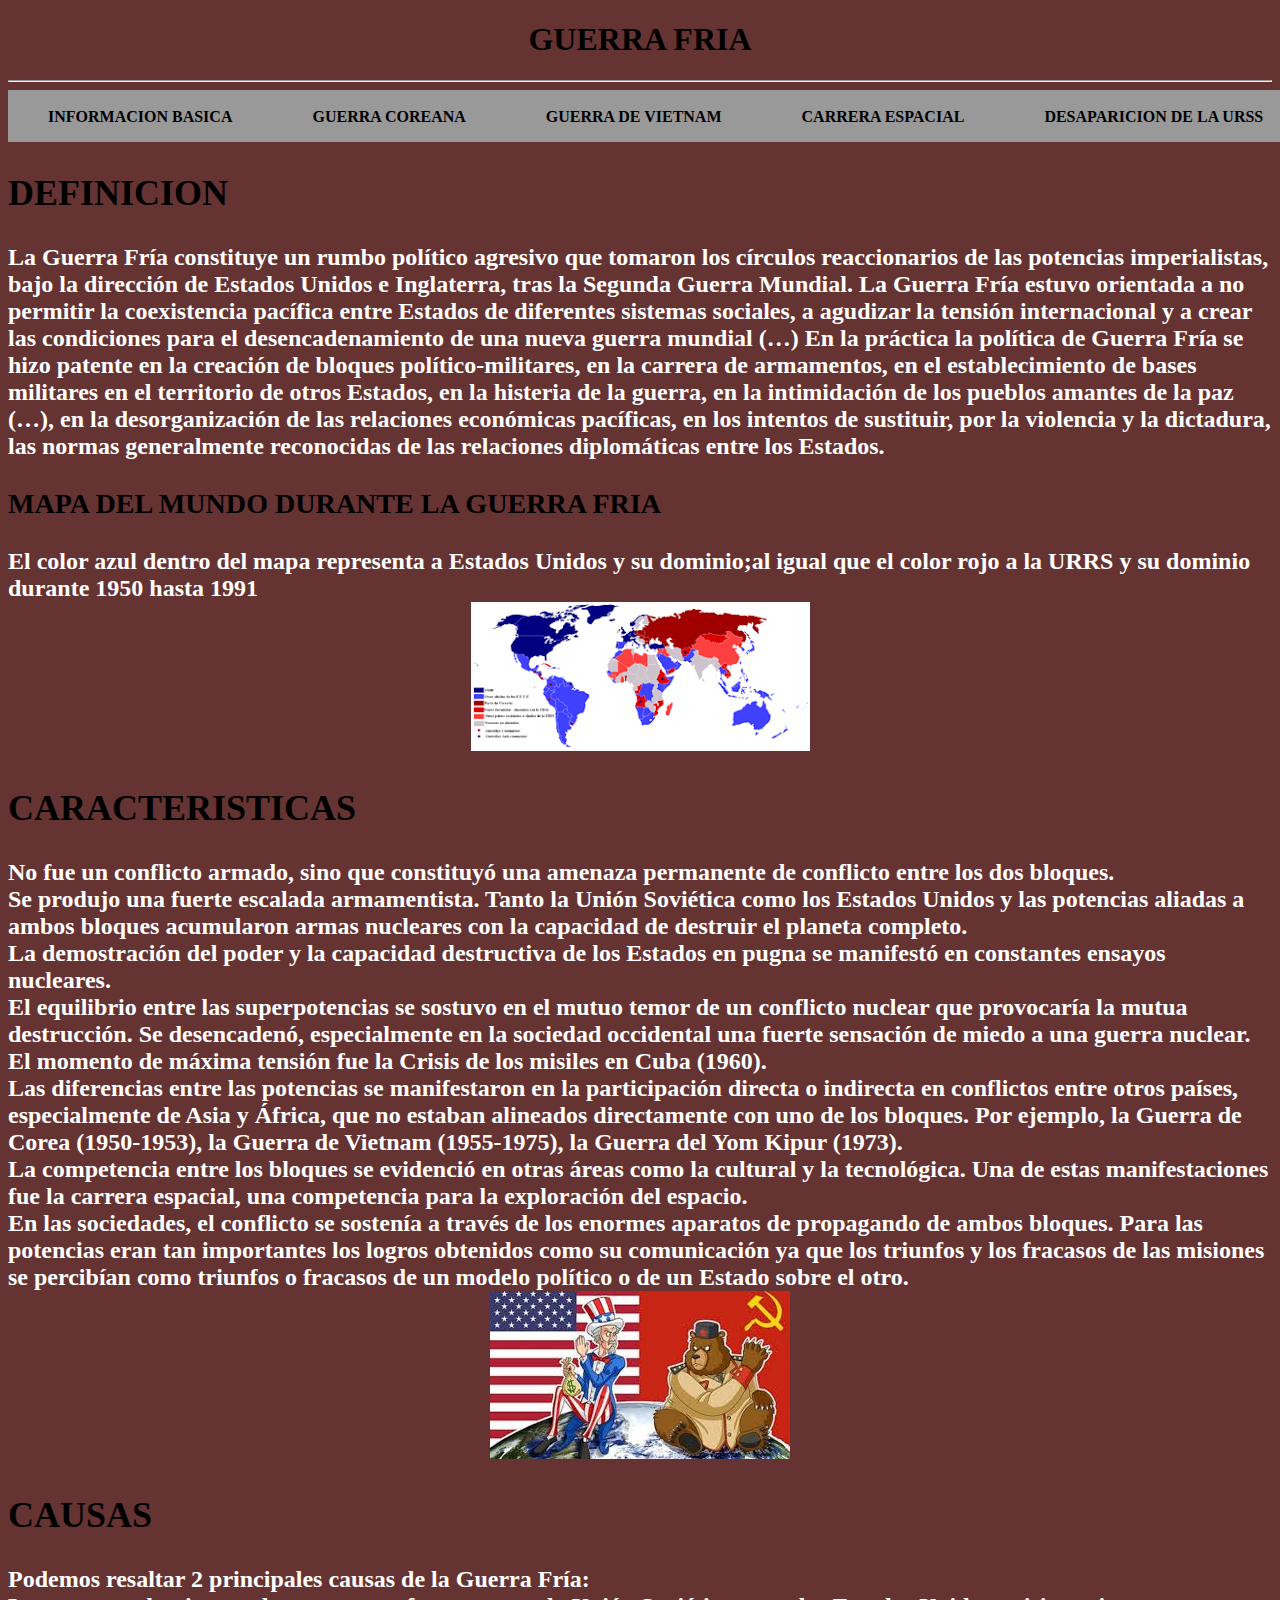
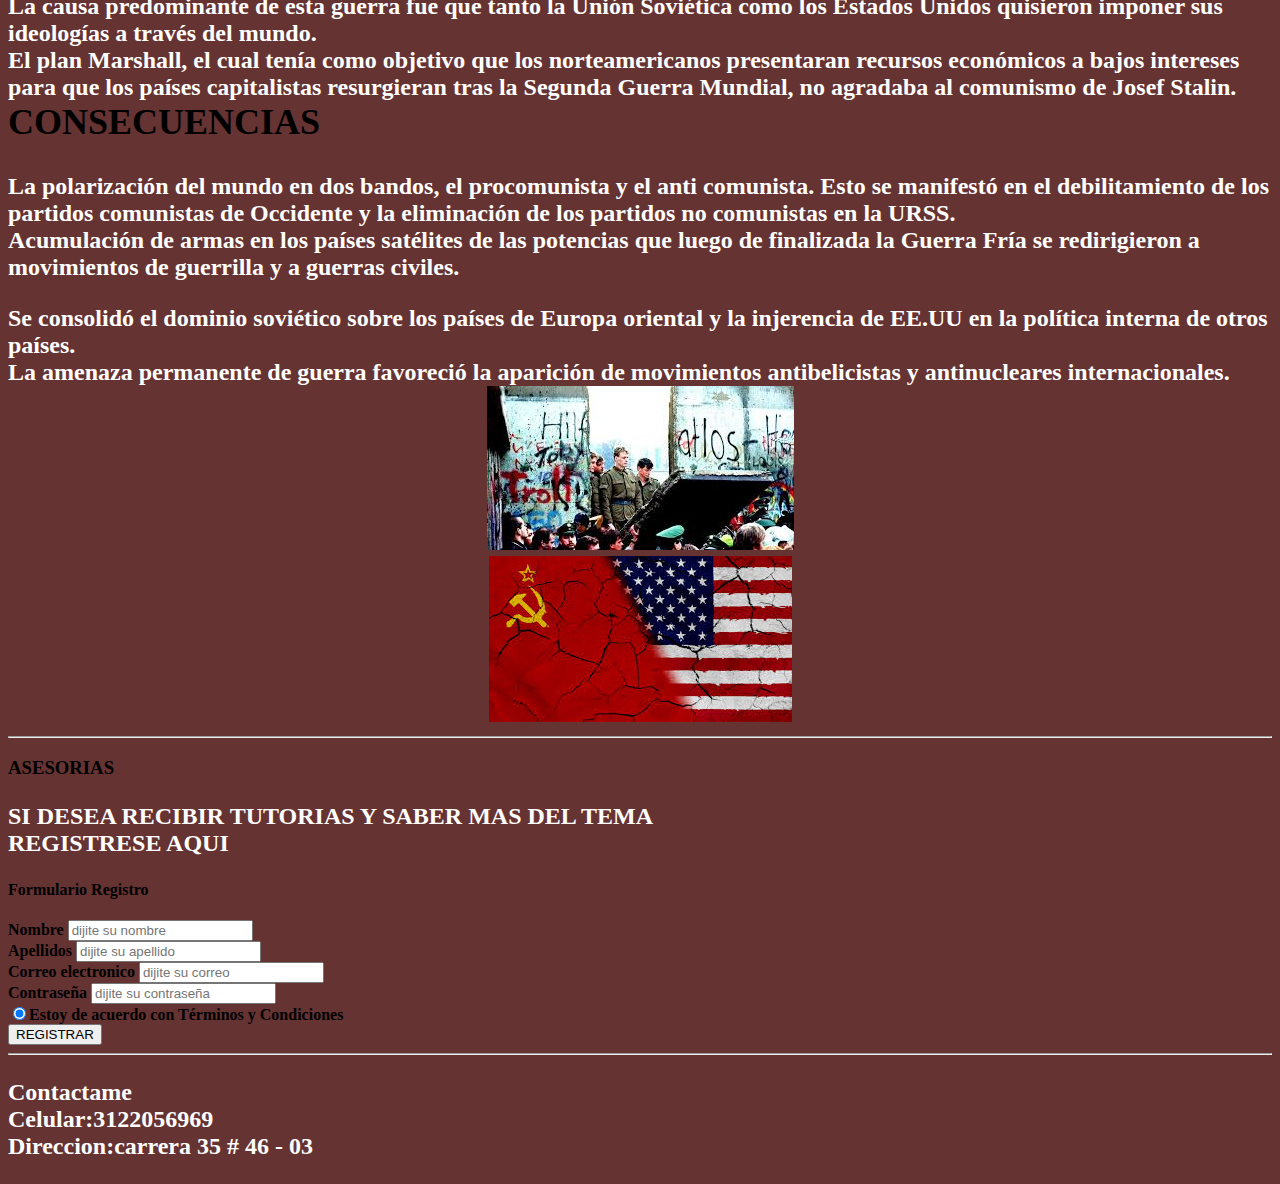
<file: index.html>
<!DOCTYPE html>
<head>
<meta charset="utf-8" />
<title>Guerra fria</title>
<link rel="stylesheet" type="text/css" href="css/estilo.css">
</head>
<center> <h1> GUERRA FRIA </h1> </center>
<hr></hr>
<ul>
<li><B><a href="index.html">INFORMACION BASICA</a></B></li>

<li><B><a href="html/Guerracoreana.html">GUERRA COREANA</a><B></li>

<li><B><a href="html/Guerravietnamita.html">GUERRA DE VIETNAM</li></B></a>

<li><B><a href="html/Carreraespacial.html">CARRERA ESPACIAL</a></B></li>

<li><B><a href="html/Disolucion de la urss.html">DESAPARICION DE LA URSS</a></B></li>
<br>
</ul>
<nav>
<section>
<div class="p1">
<h2>DEFINICION</h2>
La Guerra Fría constituye un rumbo político agresivo que tomaron los círculos reaccionarios de las potencias imperialistas, bajo la dirección de Estados Unidos e Inglaterra, tras la Segunda Guerra Mundial. La Guerra Fría estuvo orientada a no permitir la coexistencia pacífica entre Estados de diferentes sistemas sociales, a agudizar la tensión internacional y a crear las condiciones para el desencadenamiento de una nueva guerra mundial (…) En la práctica la política de Guerra Fría se hizo patente en la creación de bloques político-militares, en la carrera de armamentos, en el establecimiento de bases militares en el territorio de otros Estados, en la histeria de la guerra, en la intimidación de los pueblos amantes de la paz (…), en la desorganización de las relaciones económicas pacíficas, en los intentos de sustituir, por la violencia y la dictadura, las normas generalmente reconocidas de las relaciones diplomáticas entre los Estados.<br>
<h3>MAPA DEL MUNDO DURANTE LA GUERRA FRIA</h3>
<b>El color azul dentro del mapa representa a Estados Unidos y su dominio;al igual que el color rojo a la URRS y su dominio durante 1950 hasta 1991</b>
<center><img src="img/bueno.png"></center>
</div>

<div class="p3">
<h2>CARACTERISTICAS</h2>
<li>No fue un conflicto armado, sino que constituyó una amenaza permanente de conflicto entre los dos bloques.</li>
<li>Se produjo una fuerte escalada armamentista. Tanto la Unión Soviética como los Estados Unidos y las potencias aliadas a ambos bloques acumularon armas nucleares con la capacidad de destruir el planeta completo.</li>
<li>La demostración del poder y la capacidad destructiva de los Estados en pugna se manifestó en constantes ensayos nucleares.</li>
<li>El equilibrio entre las superpotencias se sostuvo en el mutuo temor de un conflicto nuclear que provocaría la mutua destrucción. Se desencadenó, especialmente en la sociedad occidental una fuerte sensación de miedo a una guerra nuclear. El momento de máxima tensión fue la Crisis de los misiles en Cuba (1960).</li>
<li>Las diferencias entre las potencias se manifestaron en la participación directa o indirecta en conflictos entre otros países, especialmente de Asia y África, que no estaban alineados directamente con uno de los bloques. Por ejemplo, la Guerra de Corea (1950-1953), la Guerra de Vietnam (1955-1975), la Guerra del Yom Kipur (1973).</li>
<li>La competencia entre los bloques se evidenció en otras áreas como la cultural y la tecnológica. Una de estas manifestaciones fue la carrera espacial, una competencia para la exploración del espacio.</li>
<li>En las sociedades, el conflicto se sostenía a través de los enormes aparatos de propagando de ambos bloques. Para las potencias eran tan importantes los logros obtenidos como su comunicación ya que los triunfos y los fracasos de las misiones se percibían como triunfos o fracasos de un modelo político o de un Estado sobre el otro.</li>
<center><img src="img/russia.jpg"></center>
</div>

<div class="p2">
<h2>CAUSAS</h2>
Podemos resaltar 2 principales causas de la Guerra Fría:
<li>La causa predominante de esta guerra fue que tanto la Unión Soviética como los Estados Unidos quisieron imponer sus ideologías a través del mundo.</li>
<li>El plan Marshall, el cual tenía como objetivo que los norteamericanos presentaran recursos económicos a bajos intereses para que los países capitalistas resurgieran tras la Segunda Guerra Mundial, no agradaba al comunismo de Josef Stalin.</li>

</div>

<div class="p4">
<h2>CONSECUENCIAS</h2>

<li>La polarización del mundo en dos bandos, el procomunista y el anti comunista. Esto se manifestó en el debilitamiento de los partidos comunistas de Occidente y la eliminación de los partidos no comunistas en la URSS.</li>
<li>Acumulación de armas en los países satélites de las potencias que luego de finalizada la Guerra Fría se redirigieron a movimientos de guerrilla y a guerras civiles.</p></li>
<li>Se consolidó el dominio soviético sobre los países de Europa oriental y la injerencia de EE.UU en la política interna de otros países.</li>
<li>La amenaza permanente de guerra favoreció la aparición de movimientos antibelicistas y antinucleares internacionales.</li>
<center><img src="img/muro.jpg"><br><img src="img/guerra.jpg"></center>

</div>

</section>
<footer>
<hr></hr>
<h3>ASESORIAS</h3>
<P>SI DESEA RECIBIR TUTORIAS Y SABER MAS DEL TEMA<BR>
REGISTRESE AQUI</P>
<section class="form-register">
<h4>Formulario Registro</h4>
<label>Nombre</label>
<input class="controls" type="text" name="NOMBRES" id="NOMBRES" placeholder="dijite su nombre"/><BR>
<label>Apellidos</label>
<input class="controls" type="text" name="APELLIDOS" id="APELLIDOS" placeholder="dijite su apellido" /><BR>
<label>Correo electronico</label>
<input class="controls" type="text" name="EMAIL" id="EMAIL" placeholder="dijite su correo" /><BR>
<label>Contraseña</label>
<input class="controls" type="text" name="PASSWORD" id="PASSWORD" placeholder="dijite su contraseña" /><BR>
<input type="radio" name="aceptar" checked>Estoy de acuerdo con Términos y Condiciones<br>
<input class="botons" type="submit" value="REGISTRAR" />
</section>
<footer>
<hr></hr>
<p>
Contactame<br>
Celular:3122056969<br>
Direccion:carrera 35 # 46 - 03<br>
</p>
</footer>
<body>
</body>
</html>
</file>
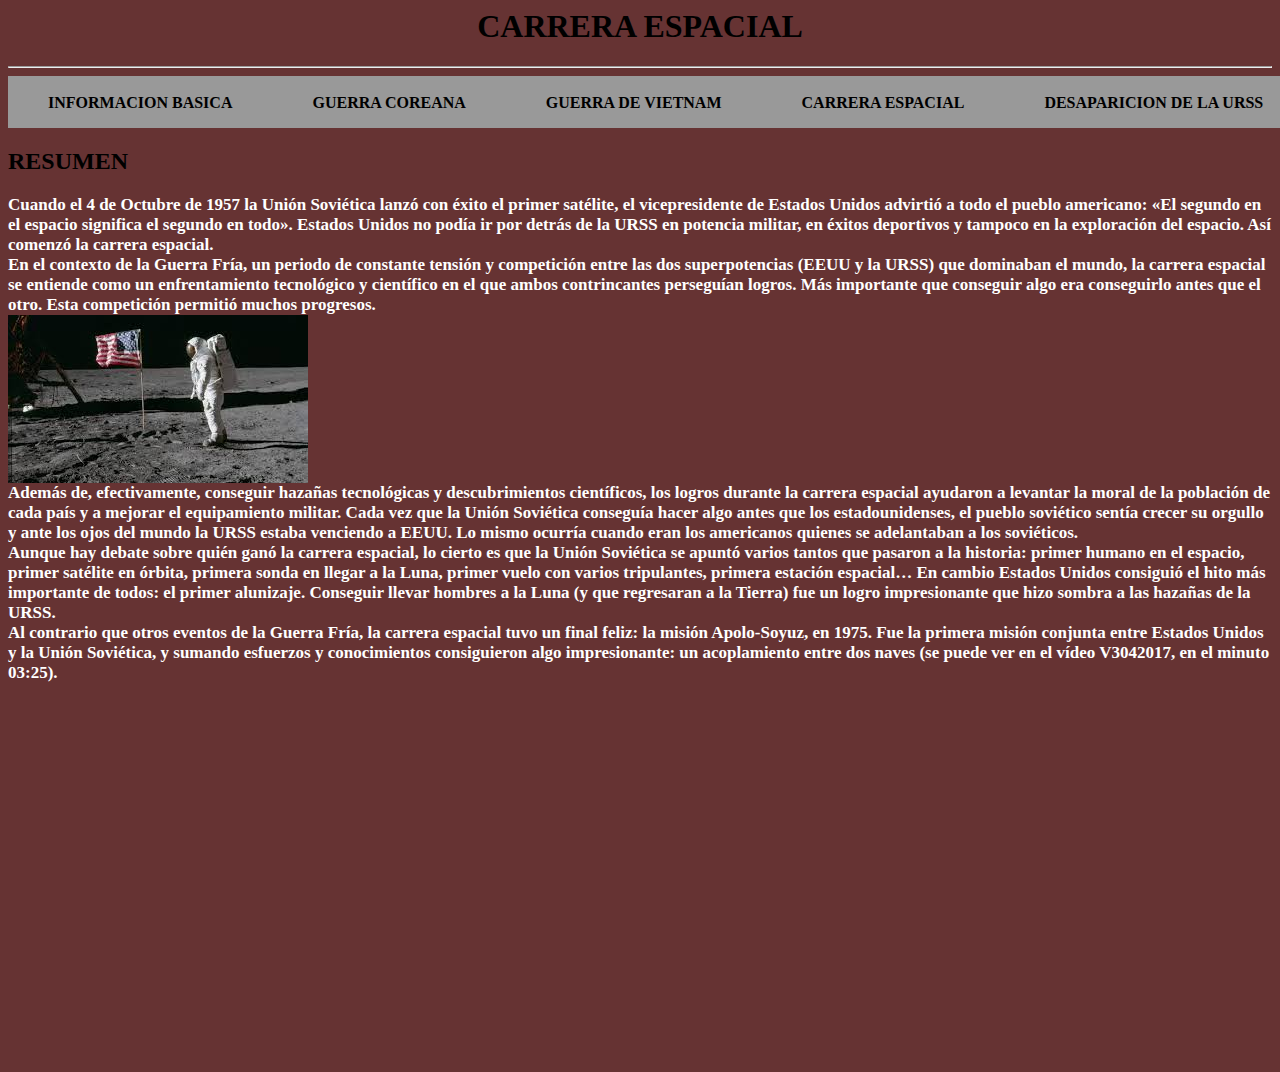
<file: html/Carreraespacial.html>
<!DOCTYPE html PUBLIC><head>
<meta charset="utf-8" />
<title>CARRERA ESPACIAL</title>
</head>
<center> <h1> CARRERA ESPACIAL</h1> </center>

<link rel="stylesheet" type="text/css" href="../css/estilo4.css">
<hr></hr>
<ul>
<li><b><a href="../index.html">INFORMACION BASICA</a></b></li>

<li><B><a href="Guerracoreana.html">GUERRA COREANA</a></B></li>

<li><b><a href="Guerravietnamita.html">GUERRA DE VIETNAM</li></b></a>

<li><b><a href="Carreraespacial.html">CARRERA ESPACIAL</a></b></li>

<li><b><a href="Disolucion de la urss.html">DESAPARICION DE LA URSS</a><b></li>
<br>
</ul>
<body>
<H2>RESUMEN</H2>
<P>
Cuando el 4 de Octubre de 1957 la Unión Soviética lanzó con éxito el primer satélite, el vicepresidente de Estados Unidos advirtió a todo el pueblo americano: «El segundo en el espacio significa el segundo en todo». Estados Unidos no podía ir por detrás de la URSS en potencia militar, en éxitos deportivos y tampoco en la exploración del espacio. Así comenzó la carrera espacial.<BR>
En el contexto de la Guerra Fría, un periodo de constante tensión y competición entre las dos superpotencias (EEUU y la URSS) que dominaban el mundo, la carrera espacial se entiende como un enfrentamiento tecnológico y científico en el que ambos contrincantes perseguían logros. Más importante que conseguir algo era conseguirlo antes que el otro. Esta competición permitió muchos progresos.<BR>
<img src="../img/carrera espacial.jpg"><br>
Además de, efectivamente, conseguir hazañas tecnológicas y descubrimientos científicos, los logros durante la carrera espacial ayudaron a levantar la moral de la población de cada país y a mejorar el equipamiento militar. Cada vez que la Unión Soviética conseguía hacer algo antes que los estadounidenses, el pueblo soviético sentía crecer su orgullo y ante los ojos del mundo la URSS estaba venciendo a EEUU. Lo mismo ocurría cuando eran los americanos quienes se adelantaban a los soviéticos.<BR>
Aunque hay debate sobre quién ganó la carrera espacial, lo cierto es que la Unión Soviética se apuntó varios tantos que pasaron a la historia: primer humano en el espacio, primer satélite en órbita, primera sonda en llegar a la Luna, primer vuelo con varios tripulantes, primera estación espacial… En cambio Estados Unidos consiguió el hito más importante de todos: el primer alunizaje. Conseguir llevar hombres a la Luna (y que regresaran a la Tierra) fue un logro impresionante que hizo sombra a las hazañas de la URSS.<BR>
Al contrario que otros eventos de la Guerra Fría, la carrera espacial tuvo un final feliz: la misión Apolo-Soyuz, en 1975. Fue la primera misión conjunta entre Estados Unidos y la Unión Soviética, y sumando esfuerzos y conocimientos consiguieron algo impresionante: un acoplamiento entre dos naves (se puede ver en el vídeo V3042017, en el minuto 03:25).<br>
<center><iframe width="600" height="355" src="https://www.youtube.com/embed/UK6SsSqttu8" frameborder="0" allow="accelerometer; autoplay; encrypted-media; gyroscope; picture-in-picture" allowfullscreen></iframe></center>


</P>
</body>
</html>
</file>
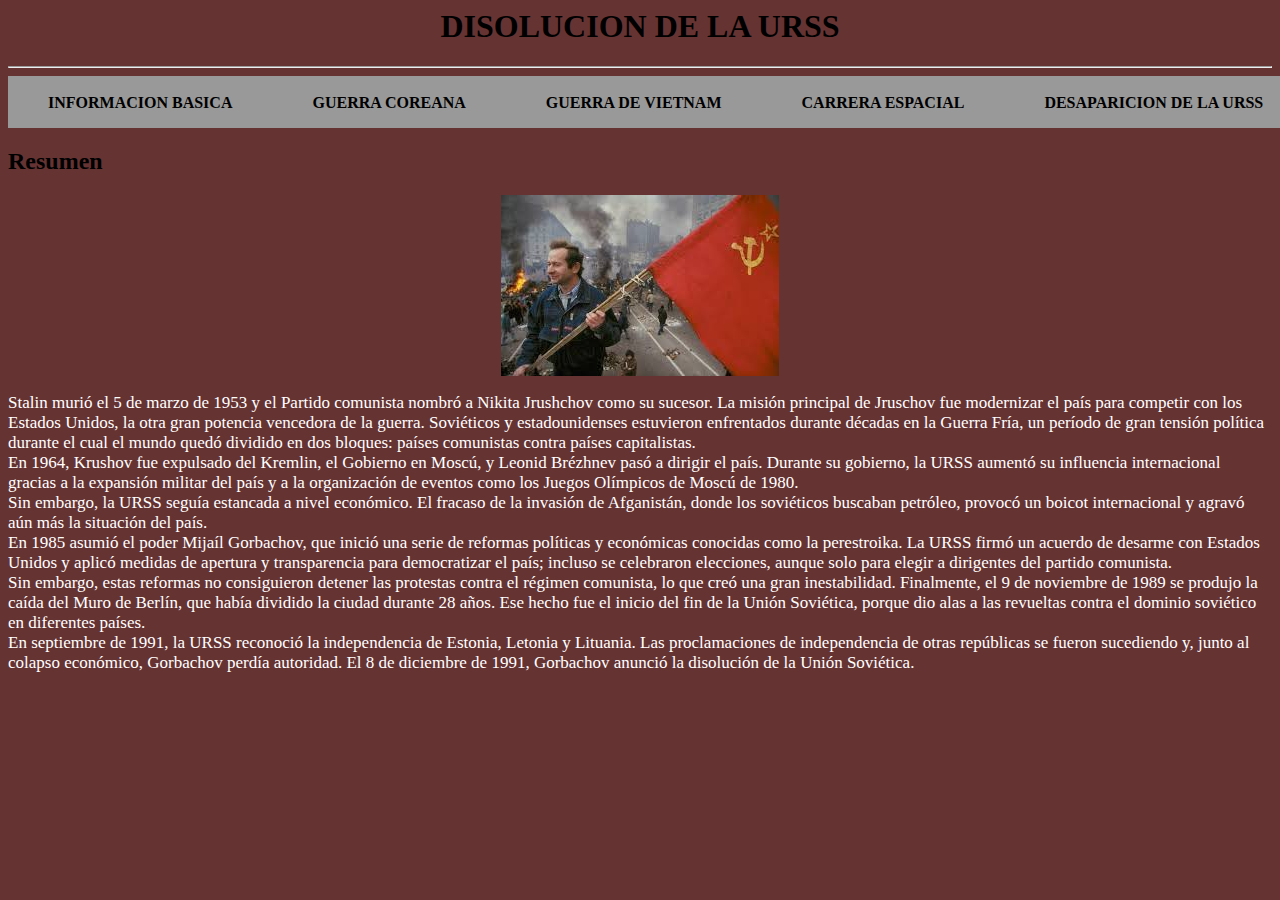
<file: html/Disolucion de la urss.html>
<!DOCTYPE html PUBLIC>
<head>
<meta charset="utf-8" />
<title>DISOLUCION DE LA URSS</title>
<link rel="stylesheet" type="text/css" href="../css/estilo5.css">
</head>
<center> <h1> DISOLUCION DE LA URSS </h1> </center>
<hr></hr>
<ul>
<li><b><a href="../index.html">INFORMACION BASICA</a></b></li>

<li><b><a href="Guerracoreana.html">GUERRA COREANA</a></b></li>

<li><b><a href="Guerravietnamita.html">GUERRA DE VIETNAM</li></b></a>

<li><b><a href="Carreraespacial.html">CARRERA ESPACIAL</a></b></li>

<li><b><a href="Disolucion de la urss.html">DESAPARICION DE LA URSS</a></b></li>
<br>
</ul>
<h2>Resumen</h2>
<center><img src="../img/bandera.jpg"></center>

<p>
Stalin murió el 5 de marzo de 1953 y el Partido comunista nombró a Nikita Jrushchov como su sucesor. La misión principal de Jruschov fue modernizar el país para competir con los Estados Unidos, la otra gran potencia vencedora de la guerra.
Soviéticos y estadounidenses estuvieron enfrentados durante décadas en la Guerra Fría, un período de gran tensión política durante el cual el mundo quedó dividido en dos bloques: países comunistas contra países capitalistas.<br>
En 1964, Krushov fue expulsado del Kremlin, el Gobierno en Moscú, y Leonid Brézhnev pasó a dirigir el país. Durante su gobierno, la URSS aumentó su influencia internacional gracias a la expansión militar del país y a la organización de eventos como los Juegos Olímpicos de Moscú de 1980.<br>
Sin embargo, la URSS seguía estancada a nivel económico. El fracaso de la invasión de Afganistán, donde los soviéticos buscaban petróleo, provocó un boicot internacional y agravó aún más la situación del país.<br>
En 1985 asumió el poder Mijaíl Gorbachov, que inició una serie de reformas políticas y económicas conocidas como la perestroika. La URSS firmó un acuerdo de desarme con Estados Unidos y aplicó medidas de apertura y transparencia para democratizar el país; incluso se celebraron elecciones, aunque solo para elegir a dirigentes del partido comunista.<br>
Sin embargo, estas reformas no consiguieron detener las protestas contra el régimen comunista, lo que creó una gran inestabilidad.
Finalmente, el 9 de noviembre de 1989 se produjo la caída del Muro de Berlín, que había dividido la ciudad durante 28 años. Ese hecho fue el inicio del fin de la Unión Soviética, porque dio alas a las revueltas contra el dominio soviético en diferentes países.<br>
En septiembre de 1991, la URSS reconoció la independencia de Estonia, Letonia y Lituania. Las proclamaciones de independencia de otras repúblicas se fueron sucediendo y, junto al colapso económico, Gorbachov perdía autoridad. El 8 de diciembre de 1991, Gorbachov anunció la disolución de la Unión Soviética.<br>
</p>
<body>
</body>
</html>
</file>
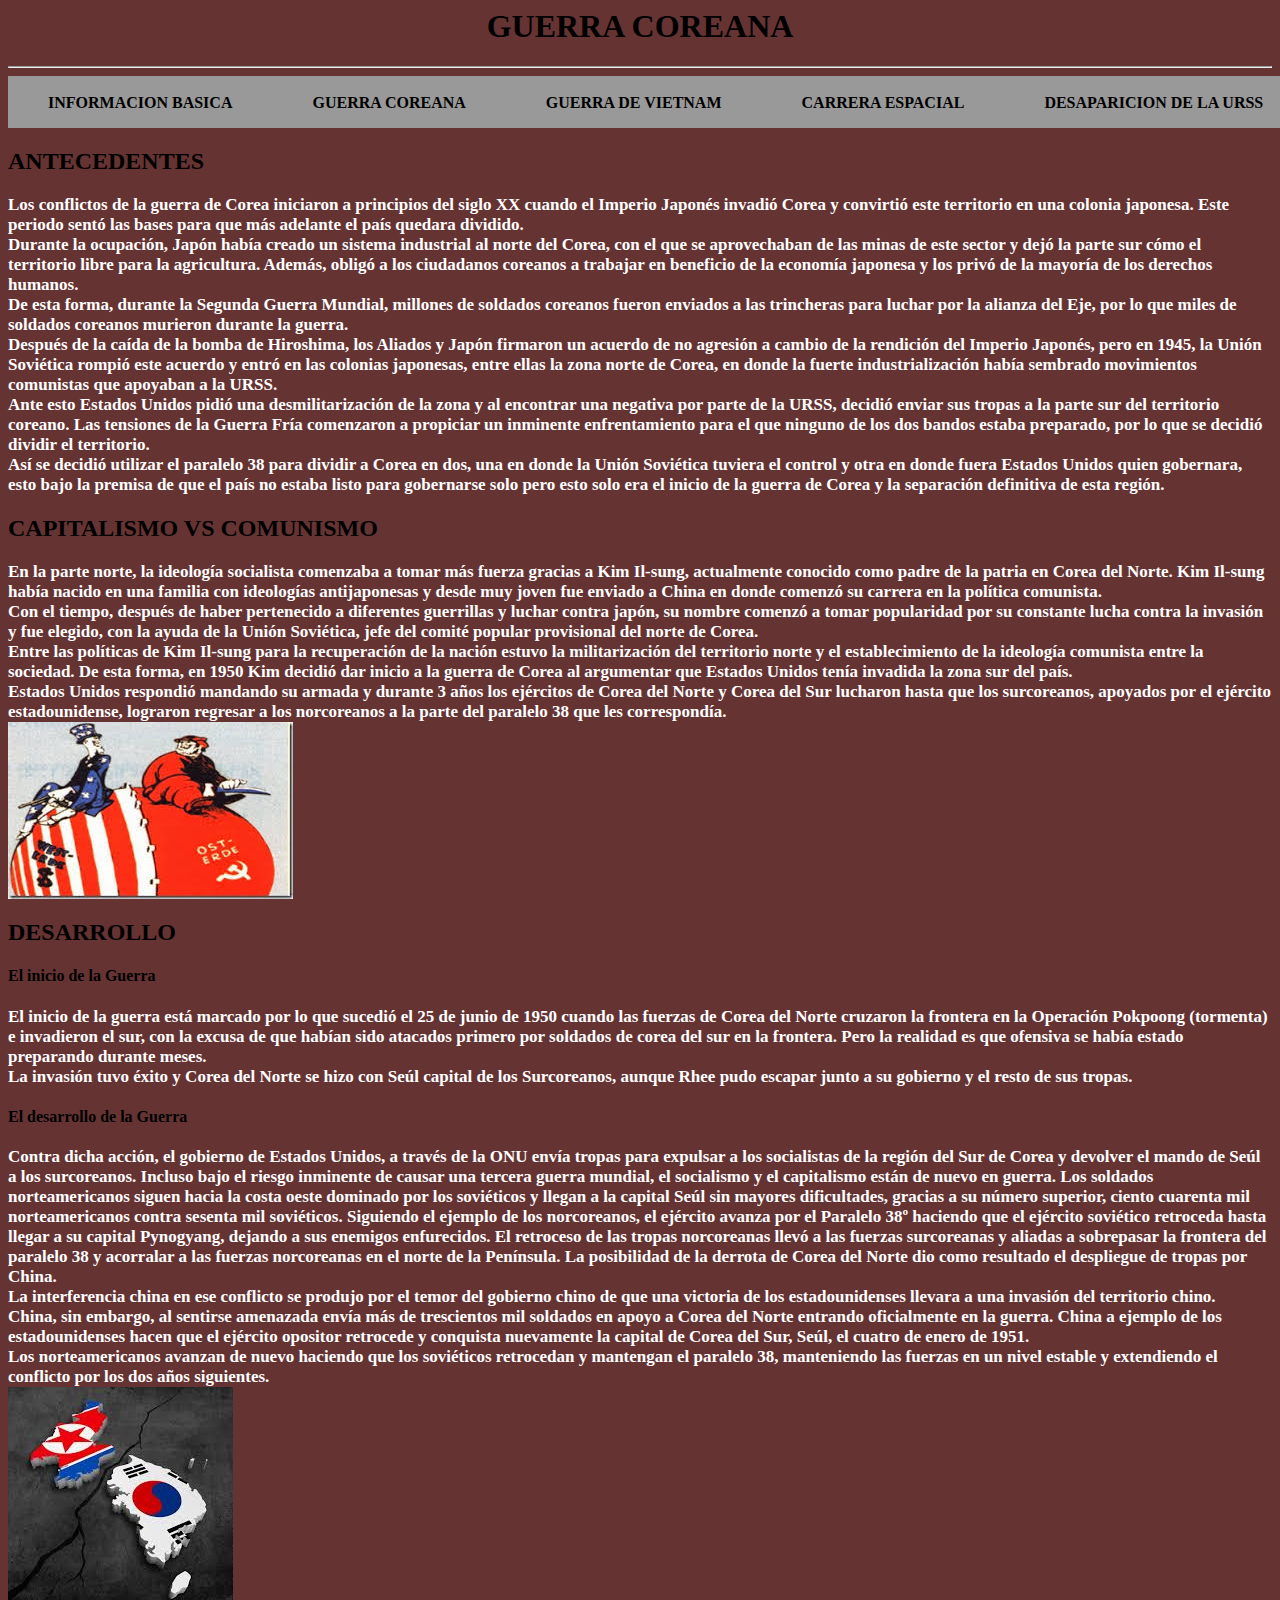
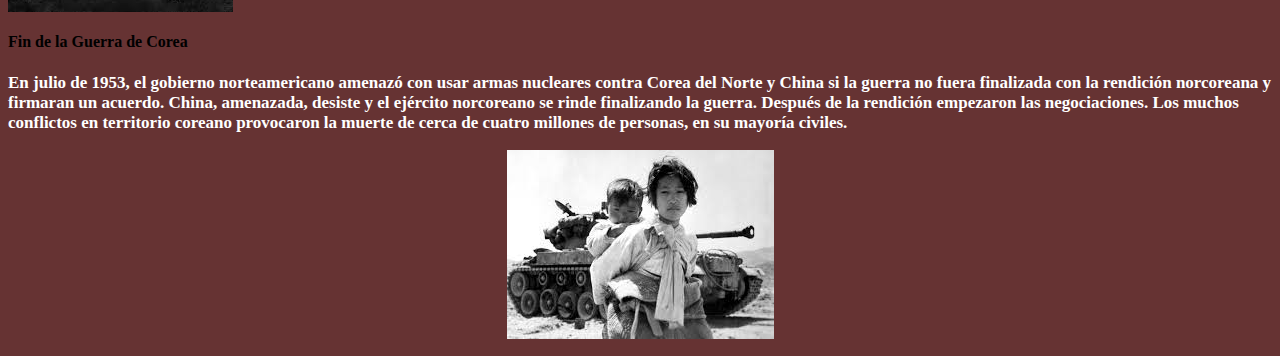
<file: html/Guerracoreana.html>
<!DOCTYPE html PUBLIC>
<head>
<meta charset="utf-8"/>
<title>GUERRA COREANA</title>
<link rel="stylesheet" type="text/css" href="../css/estilo2.css">
</head>
<center> <h1> GUERRA COREANA </h1> </center>
<hr></hr>
<ul>
<li><b><a href="../index.html">INFORMACION BASICA</a></b></li>

<li><b><a href="Guerracoreana.html">GUERRA COREANA</a></b></li>

<li><b><a href="Guerravietnamita.html">GUERRA DE VIETNAM</li></a></a>

<li><b><a href="Carreraespacial.html">CARRERA ESPACIAL</a></b></li>

<li><b><a href="Disolucion de la urss.html">DESAPARICION DE LA URSS</a></b></li>
<br>
</ul>
<h2>ANTECEDENTES</h2>
<p>
Los conflictos de la guerra de Corea iniciaron a principios del siglo XX cuando el Imperio Japonés invadió Corea y convirtió este territorio en una colonia japonesa. Este periodo sentó las bases para que más adelante el país quedara dividido.<BR>
Durante la ocupación, Japón había creado un sistema industrial al norte del Corea, con el que se aprovechaban de las minas de este sector y dejó la parte sur cómo el territorio libre para la agricultura. Además, obligó a los ciudadanos coreanos a trabajar en beneficio de la economía japonesa y los privó de la mayoría de los derechos humanos.<br>
De esta forma, durante la Segunda Guerra Mundial, millones de soldados coreanos fueron enviados a las trincheras para luchar por la alianza del Eje, por lo que miles de soldados coreanos murieron durante la guerra.<br>
Después de la caída de la bomba de Hiroshima, los Aliados y Japón firmaron un acuerdo de no agresión a cambio de la rendición del Imperio Japonés, pero en 1945, la Unión Soviética rompió este acuerdo y entró en las colonias japonesas, entre ellas la zona norte de Corea, en donde la fuerte industrialización había sembrado movimientos comunistas que apoyaban a la URSS.<br>
Ante esto Estados Unidos pidió una desmilitarización de la zona y al encontrar una negativa por parte de la URSS, decidió enviar sus tropas a la parte sur del territorio coreano. Las tensiones de la Guerra Fría comenzaron a propiciar un inminente enfrentamiento para el que ninguno de los dos bandos estaba preparado, por lo que se decidió dividir el territorio.<br>
Así se decidió utilizar el paralelo 38 para dividir a Corea en dos, una en donde la Unión Soviética tuviera el control y otra en donde fuera Estados Unidos quien gobernara, esto bajo la premisa de que el país no estaba listo para gobernarse solo pero esto solo era el inicio de la guerra de Corea y la separación definitiva de esta región.
</p>
<h2>CAPITALISMO VS COMUNISMO</h2>
<P>
En la parte norte, la ideología socialista comenzaba a tomar más fuerza gracias a Kim Il-sung, actualmente conocido como padre de la patria en Corea del Norte. Kim Il-sung había nacido en una familia con ideologías antijaponesas y desde muy joven fue enviado a China en donde comenzó su carrera en la política comunista.<br>
Con el tiempo, después de haber pertenecido a diferentes guerrillas y luchar contra japón, su nombre comenzó a tomar popularidad por su constante lucha contra la invasión y fue elegido, con la ayuda de la Unión Soviética, jefe del comité popular provisional del norte de Corea.<br>
Entre las políticas de Kim Il-sung para la recuperación de la nación estuvo la militarización del territorio norte y el establecimiento de la ideología comunista entre la sociedad. De esta forma, en 1950 Kim decidió dar inicio a la guerra de Corea al argumentar que Estados Unidos tenía invadida la zona sur del país.<BR>
Estados Unidos respondió mandando su armada y durante 3 años los ejércitos de Corea del Norte y Corea del Sur lucharon hasta que los surcoreanos, apoyados por el ejército estadounidense, lograron regresar a los norcoreanos a la parte del paralelo 38 que les correspondía.<br><img src="../img/caricatura.jpg">
</P>

<h2>DESARROLLO</h2>
<h4><b>El inicio de la Guerra<b></h4>
<p>
El inicio de la guerra está marcado por lo que sucedió el 25 de junio de 1950 cuando las fuerzas de Corea del Norte cruzaron la frontera en la Operación Pokpoong (tormenta) e invadieron el sur, con la excusa de que habían sido atacados primero por soldados de corea del sur en la frontera. Pero la realidad es que ofensiva se había estado preparando durante meses.<br>
La invasión tuvo éxito y Corea del Norte se hizo con Seúl capital de los Surcoreanos, aunque Rhee pudo escapar junto a su gobierno y el resto de sus tropas.
</p>

<h4><b>El desarrollo de la Guerra</b></h4>
<p>
Contra dicha acción, el gobierno de Estados Unidos, a través de la ONU envía tropas para expulsar a los socialistas de la región del Sur de Corea y devolver el mando de Seúl a los surcoreanos.
Incluso bajo el riesgo inminente de causar una tercera guerra mundial, el socialismo y el capitalismo están de nuevo en guerra.
Los soldados norteamericanos siguen hacia la costa oeste dominado por los soviéticos y llegan a la capital Seúl sin mayores dificultades, gracias a su número superior, ciento cuarenta mil norteamericanos contra sesenta mil soviéticos. Siguiendo el ejemplo de los norcoreanos, el ejército avanza por el Paralelo 38º haciendo que el ejército soviético retroceda hasta llegar a su capital Pynogyang, dejando a sus enemigos enfurecidos.
El retroceso de las tropas norcoreanas llevó a las fuerzas surcoreanas y aliadas a sobrepasar la frontera del paralelo 38 y acorralar a las fuerzas norcoreanas en el norte de la Península. La posibilidad de la derrota de Corea del Norte dio como resultado el despliegue de tropas por China. <br>
La interferencia china en ese conflicto se produjo por el temor del gobierno chino de que una victoria de los estadounidenses llevara a una invasión del territorio chino.<br>
China, sin embargo, al sentirse amenazada envía más de trescientos mil soldados en apoyo a Corea del Norte entrando oficialmente en la guerra. China a ejemplo de los estadounidenses hacen que el ejército opositor retrocede y conquista nuevamente la capital de Corea del Sur, Seúl, el cuatro de enero de 1951.<br>
Los norteamericanos avanzan de nuevo haciendo que los soviéticos retrocedan y mantengan el paralelo 38, manteniendo las fuerzas en un nivel estable y extendiendo el conflicto por los dos años siguientes.<br>
<img src="../img/descripcion.jpg">
</p>

<h4><b>Fin de la Guerra de Corea</b></h4>
<p>
En julio de 1953, el gobierno norteamericano amenazó con usar armas nucleares contra Corea del Norte y China si la guerra no fuera finalizada con la rendición norcoreana y firmaran un acuerdo.
China, amenazada, desiste y el ejército norcoreano se rinde finalizando la guerra.
Después de la rendición empezaron las negociaciones. Los muchos conflictos en territorio coreano provocaron la muerte de cerca de cuatro millones de personas, en su mayoría civiles.
<center><img src="../img/victimas.jpg"></center>
</p>
</p>
<body>
</body>
</html>
</file>
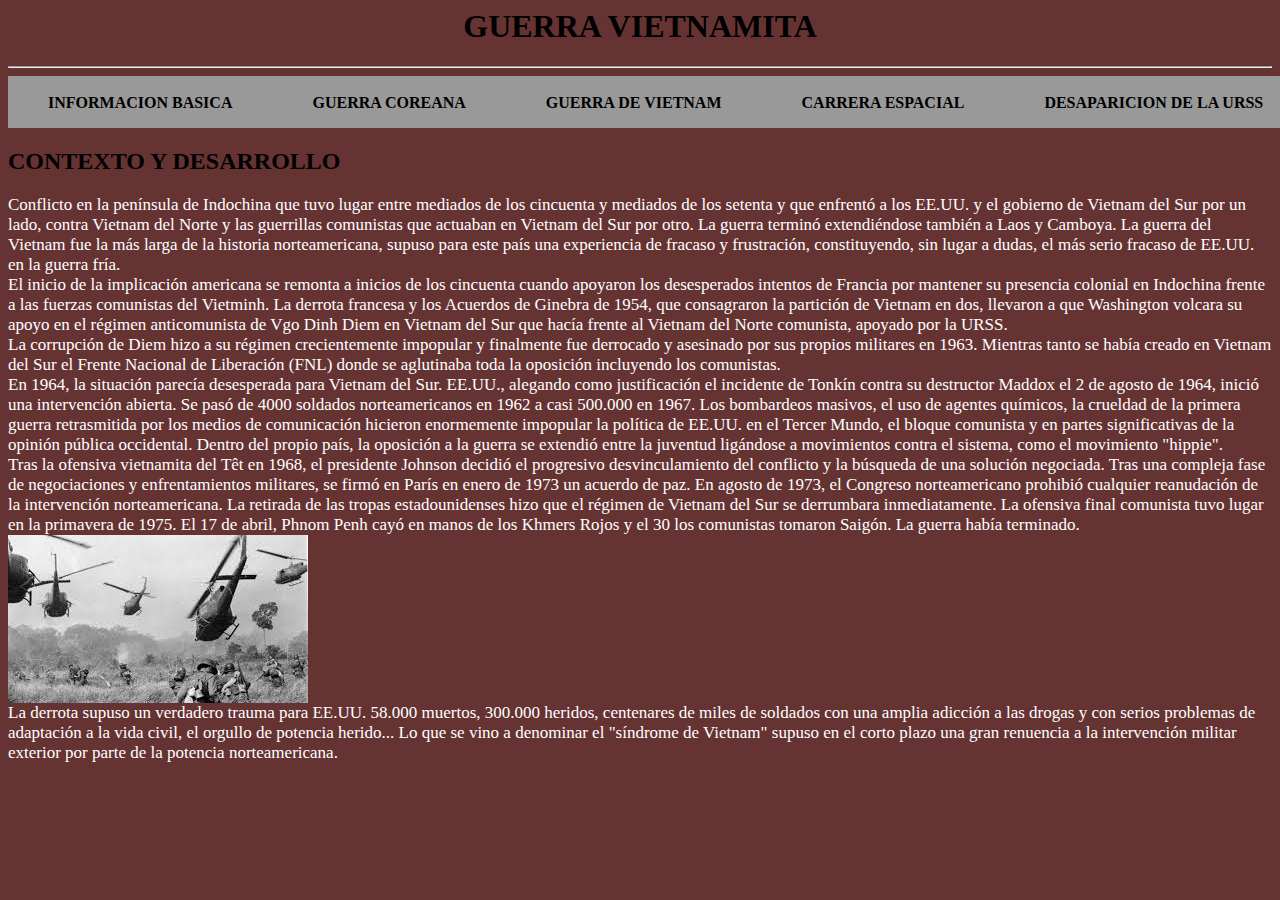
<file: html/Guerravietnamita.html>
<!DOCTYPE html PUBLIC>
<head>
<meta charset="utf-8" />
<title>GUERRA DE VIETNAM</title>
<link rel="stylesheet" type="text/css" href="../css/estilo3.css">
<center> <h1> GUERRA VIETNAMITA</h1> </center>
<hr></hr>
</head>

<ul>
<li><b><a href="../index.html">INFORMACION BASICA</a></b></li>

<li><b><a href="Guerracoreana.html">GUERRA COREANA</a></b></li>

<li><b><a href="Guerravietnamita.html">GUERRA DE VIETNAM</li></b></a>

<li><b><a href="Carreraespacial.html">CARRERA ESPACIAL</a></b></li>

<li><b><a href="Disolucion de la urss.html">DESAPARICION DE LA URSS</a></b></li>

</ul>
<h2><b>CONTEXTO Y DESARROLLO</b></h2>
<p>
Conflicto en la península de Indochina que tuvo lugar entre mediados de los cincuenta y mediados de los setenta y que enfrentó a los EE.UU. y el gobierno de Vietnam del Sur  por un lado, contra Vietnam del Norte y las guerrillas comunistas que actuaban en Vietnam del Sur por otro. La guerra terminó extendiéndose también a Laos y Camboya. La guerra del Vietnam fue la más larga de la historia norteamericana, supuso para este país una experiencia de fracaso y frustración, constituyendo, sin lugar a dudas, el más serio fracaso de EE.UU. en la guerra fría.<br>

El inicio de la implicación americana se remonta a inicios de los cincuenta cuando apoyaron los desesperados intentos de Francia por mantener su presencia colonial en Indochina frente a las fuerzas comunistas del Vietminh. La derrota francesa y los Acuerdos de Ginebra de 1954, que consagraron la partición de Vietnam en dos, llevaron a que Washington volcara su apoyo en el régimen anticomunista de Vgo Dinh Diem en Vietnam del Sur que hacía frente al Vietnam del Norte comunista, apoyado por la URSS.<br>

La corrupción de Diem hizo a su régimen crecientemente impopular y finalmente fue derrocado y asesinado por sus propios militares en 1963. Mientras tanto se había creado en Vietnam del Sur el Frente Nacional de Liberación (FNL) donde se aglutinaba toda la oposición incluyendo los comunistas.<br>

En 1964, la situación parecía desesperada para Vietnam del Sur. EE.UU., alegando como justificación el incidente de Tonkín contra su destructor Maddox el 2 de agosto de 1964, inició una intervención abierta. Se pasó de 4000 soldados norteamericanos en 1962 a casi 500.000 en 1967. Los bombardeos masivos, el uso de agentes químicos, la crueldad de la primera guerra retrasmitida por los medios de comunicación hicieron enormemente impopular la política de EE.UU. en el Tercer Mundo, el bloque comunista y en partes significativas de la opinión pública occidental. Dentro del propio país, la oposición a la guerra se extendió entre la juventud ligándose a movimientos contra el sistema, como el movimiento "hippie".<br>

Tras la ofensiva vietnamita del Têt en 1968, el presidente Johnson decidió el progresivo desvinculamiento del conflicto y la búsqueda de una solución negociada. Tras una compleja fase de negociaciones y enfrentamientos militares, se firmó en París en enero de 1973 un acuerdo de paz. En agosto de 1973, el Congreso norteamericano prohibió cualquier reanudación de la intervención norteamericana. La retirada de las tropas estadounidenses hizo que el régimen de Vietnam del Sur se derrumbara inmediatamente. La ofensiva final comunista tuvo lugar en la primavera de 1975. El 17 de abril, Phnom Penh cayó en manos de los Khmers Rojos y el 30 los comunistas tomaron Saigón. La guerra había terminado.<br>
<img src="../img/vietnam.jpg"><br>

La derrota supuso un verdadero trauma para EE.UU. 58.000 muertos, 300.000 heridos, centenares de miles de soldados con una amplia adicción a las drogas y con serios problemas de adaptación a la vida civil, el orgullo de potencia herido... Lo que se vino a denominar el "síndrome de Vietnam" supuso en el corto plazo una gran renuencia a la intervención militar exterior por parte de la potencia norteamericana.

</p>

<br>
</ul>
<body>
</body>
</html>
</file>
<file: css/estilo.css>
BODY{
	BACKGROUND-COLOR:#633;
}

p{
color:#FFF;
font-size:17px;
}
ul{
color:#FFF;	
list-style:none;
margin:0;
padding:0;
width:1340px;
height:52px;
background:#999;

}
li{
float:left;
}
a{
color:#000;
text-decoration:none;
Font-family:"Palatino Linotype";
Font-size:16px;
display:block;
padding:18px 40px;
}

h2{
color:#000;
Font-family:"Comic Sans MS";
}
h3{
color:#000;
Font-family:"Comic Sans MS";
}
p{
Font-family:"Comic Sans MS";
color:#FFF;	
font-size:24px;
}
.p1{
color:#FFF;
Font-family:"Comic Sans MS";
Font-size:24px;	
}
.p2{
color:#FFF;
Font-family:"Comic Sans MS";
Font-size:24px;
}
.p3{
color:#FFF;
Font-family:"Comic Sans MS";
Font-size:24px;
}
.p4{
color:#FFF;
Font-family:"Comic Sans MS";
Font-size:24px;
}
</file>
<file: css/estilo4.css>
BODY{
	BACKGROUND-COLOR:#633;
}

p{
color:#FFF;
font-size:17px;
font-family:"Comic Sans MS";
}
ul{
color:#FFF;	
list-style:none;
margin:0;
padding:0;
width:1340px;
height:52px;
background:#999;

}
li{
float:left;
}
a{
color:#000;
text-decoration:none;
Font-family:"Palatino Linotype";
Font-size:16px;
display:block;
padding:18px 40px;
}
}
h2{	
color:#000;
font-family:"Comic Sans MS";
}
</file>
<file: css/estilo5.css>
BODY{
	BACKGROUND-COLOR:#633;
}

p{
color:#FFF;
font-size:17px;
font-family:"Comic Sans MS";
}
ul{
color:#FFF;	
list-style:none;
margin:0;
padding:0;
width:1340px;
height:52px;
background:#999;

}
li{
float:left;
}
a{
color:#000;
text-decoration:none;
Font-family:"Palatino Linotype";
Font-size:16px;
display:block;
padding:18px 40px;
}
</file>
<file: css/estilo2.css>
BODY{
	BACKGROUND-COLOR:#633;
}

p{
color:#FFF;
font-size:17px;
font-family:"Comic Sans MS";
}
ul{
color:#FFF;	
list-style:none;
margin:0;
padding:0;
width:1340px;
height:52px;
background:#999;

}
li{
float:left;
}
a{
color:#000;
text-decoration:none;
Font-family:"Palatino Linotype";
Font-size:16px;
display:block;
padding:18px 40px;
}
p{
font-family:"Comic Sans MS";
}
</file>
<file: css/estilo3.css>
BODY{
	BACKGROUND-COLOR:#633;
}

p{
color:#FFF;
font-size:17px;
Font-family:"Comic Sans MS";
color:#FFF;	
}
h2{
color:#000;
Font-family:"Comic Sans MS";
}

ul{
color:#FFF;	
list-style:none;
margin:0;
padding:0;
width:1340px;
height:52px;
background:#999;
}
li{
float:left;
}
a{
color:#000;
text-decoration:none;
Font-family:"Palatino Linotype";
Font-size:16px;
display:block;
padding:18px 40px;
}
</file>
